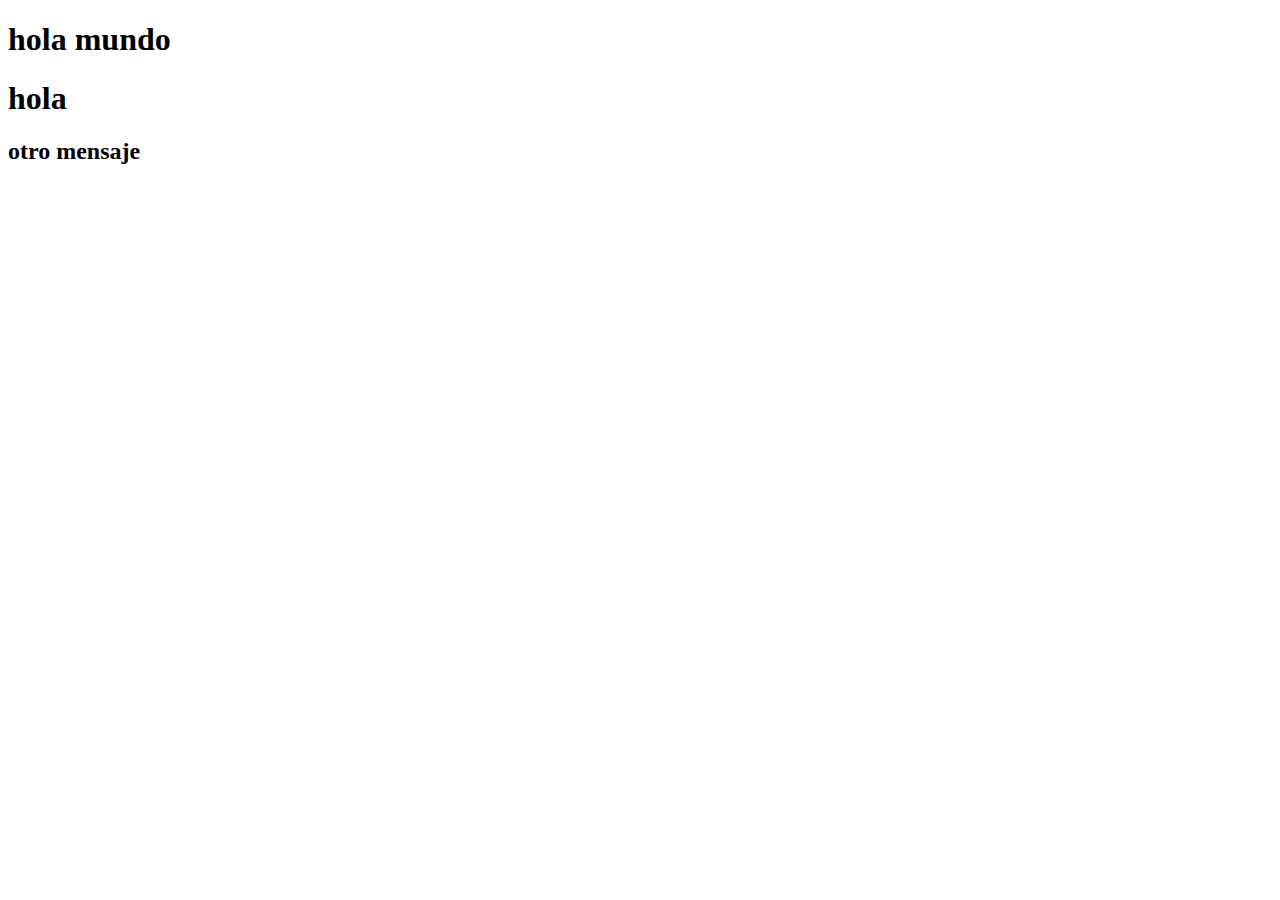
<file: index.html>
<!DOCTYPE html>
<html lang="es">
<head>
    <meta charset="UTF-8">
    <meta name="viewport" content="width=device-width, initial-scale=1.0">
    <title>Mi primera chamba</title>
</head>
<body>
    <h1>hola mundo</h1>
    <h1>hola</h1>
    <h2>otro mensaje</h2>

</body>
</html>
</file>
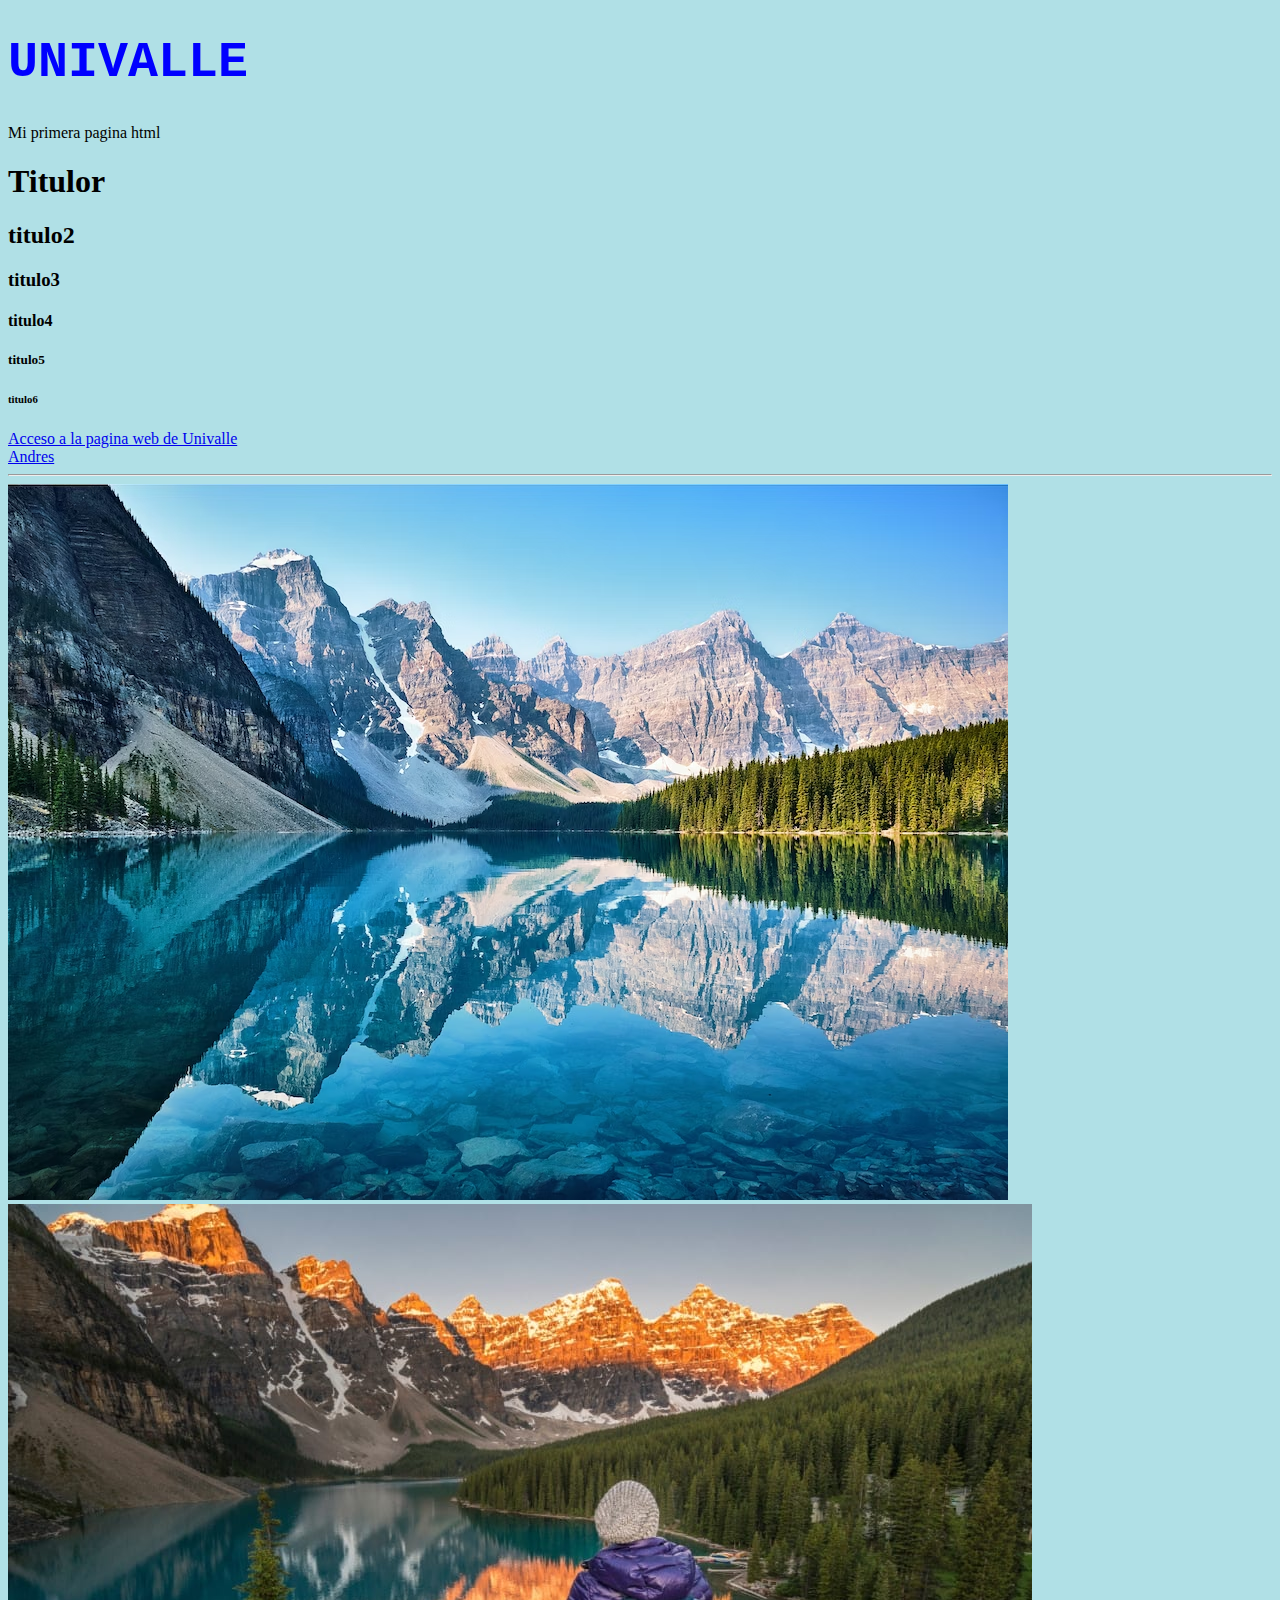
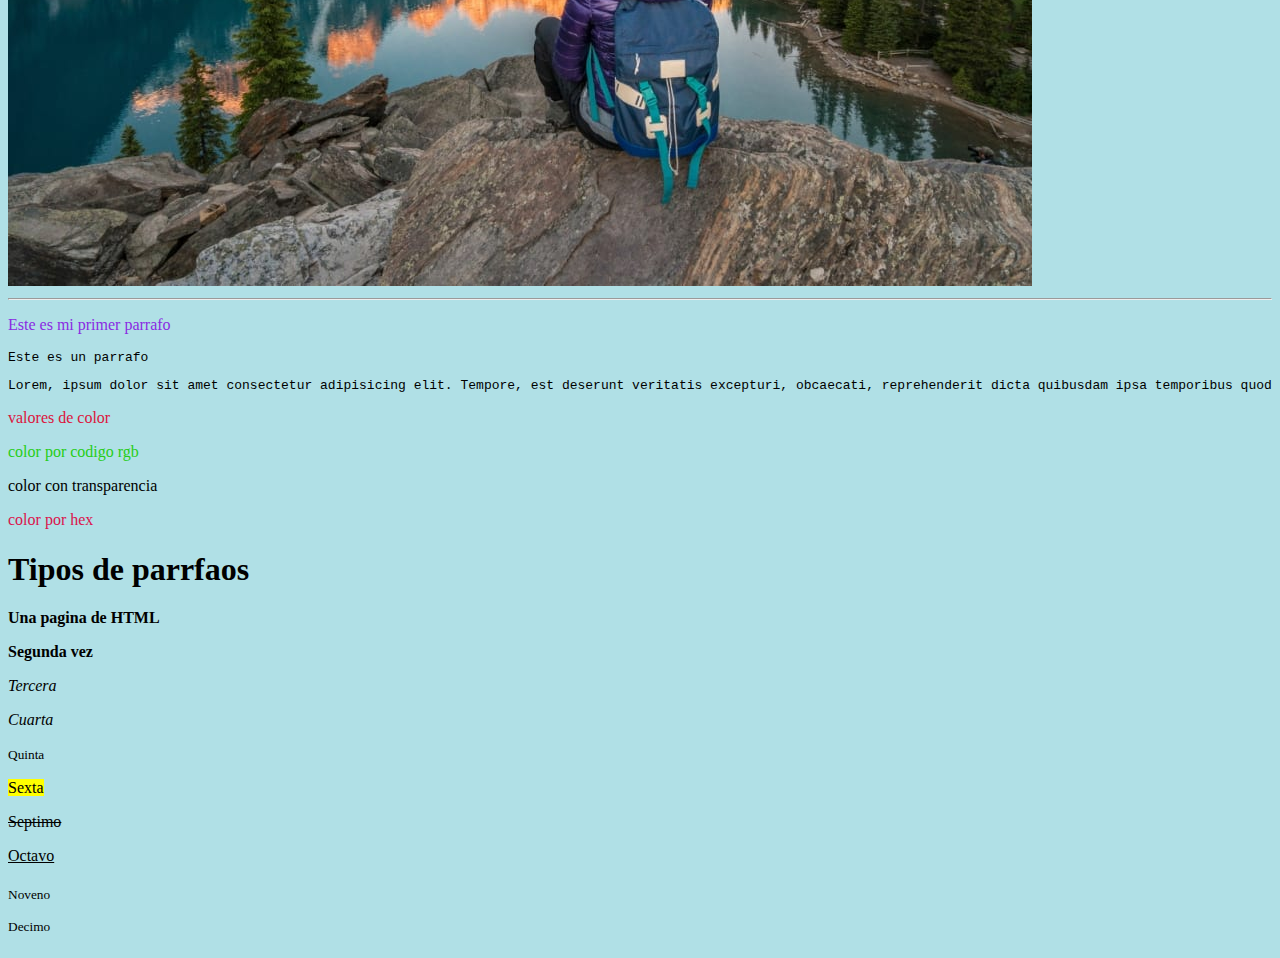
<file: 1.html>
<!DOCTYPE html>
<html lang="es">
<head>
    <meta charset="UTF-8">
    <meta name="viewport" content="width=device-width,initial-scale=1.0">
    <title>Mi primer documento</title>
</head>
<body style="background-color: powderblue;">
    <h1 style="color: blue; font-size: 50px;font-family: 'Courier New', Courier, monospace;">UNIVALLE</h1>
    <P>Mi primera pagina html</P>
    <h1>Titulor</h1>
    <h2>titulo2</h2>
    <h3>titulo3</h3>
    <h4>titulo4</h4>
    <h5>titulo5</h5>
    <h6>titulo6</h6>
    <a href="https://www.univalle.edu/" target="_blank">Acceso a la pagina web de Univalle</a>
    <br>
    <a href="holamundo.html"  target="_blank">Andres</a>
    <hr>
    <img src="imagenes\1.jpg" widht="300px" alt="Primera Imagen" title="Primera Imagen"></a>
    <img src="imagenes\2.jpg" widht="300px" alt="Primera Imagen" title="Primera Imagen"></a>
    <hr>
    <p style="color: blueviolet;">Este es mi primer parrafo</p>
        <pre>Este es un parrafo</pre>
        <pre>Lorem, ipsum dolor sit amet consectetur adipisicing elit. Tempore, est deserunt veritatis excepturi, obcaecati, reprehenderit dicta quibusdam ipsa temporibus quod suscipit in officiis! At modi, ipsum porro cumque asperiores ad.</pre>
    <p style="color: crimson;">valores de color</p>
    <p style="color: rgb(38, 205, 23);">color por codigo rgb</p>
    <p style="border: 20px solid_rgba(38,205,23,0.)"> color con transparencia</p>
    <p style="color: #db134c;">color por hex</p>
    <p></p>
    <p></p>
    <h1>Tipos de parrfaos</h1>
    <p><b>Una pagina de HTML<p></b>
    <p><strong>Segunda vez</strong></p>
    <p><i>Tercera</i></p>
    <p><em>Cuarta</em></p>
    <p><small>Quinta</small></p>
    <p><mark>Sexta</mark></p>
    <p><del>Septimo</del></p>
    <p><ins>Octavo</ins></p>
    <p><sub>Noveno</sub></p>
    <p><sup>Decimo</sup></p>
</body>
</html>
</file>
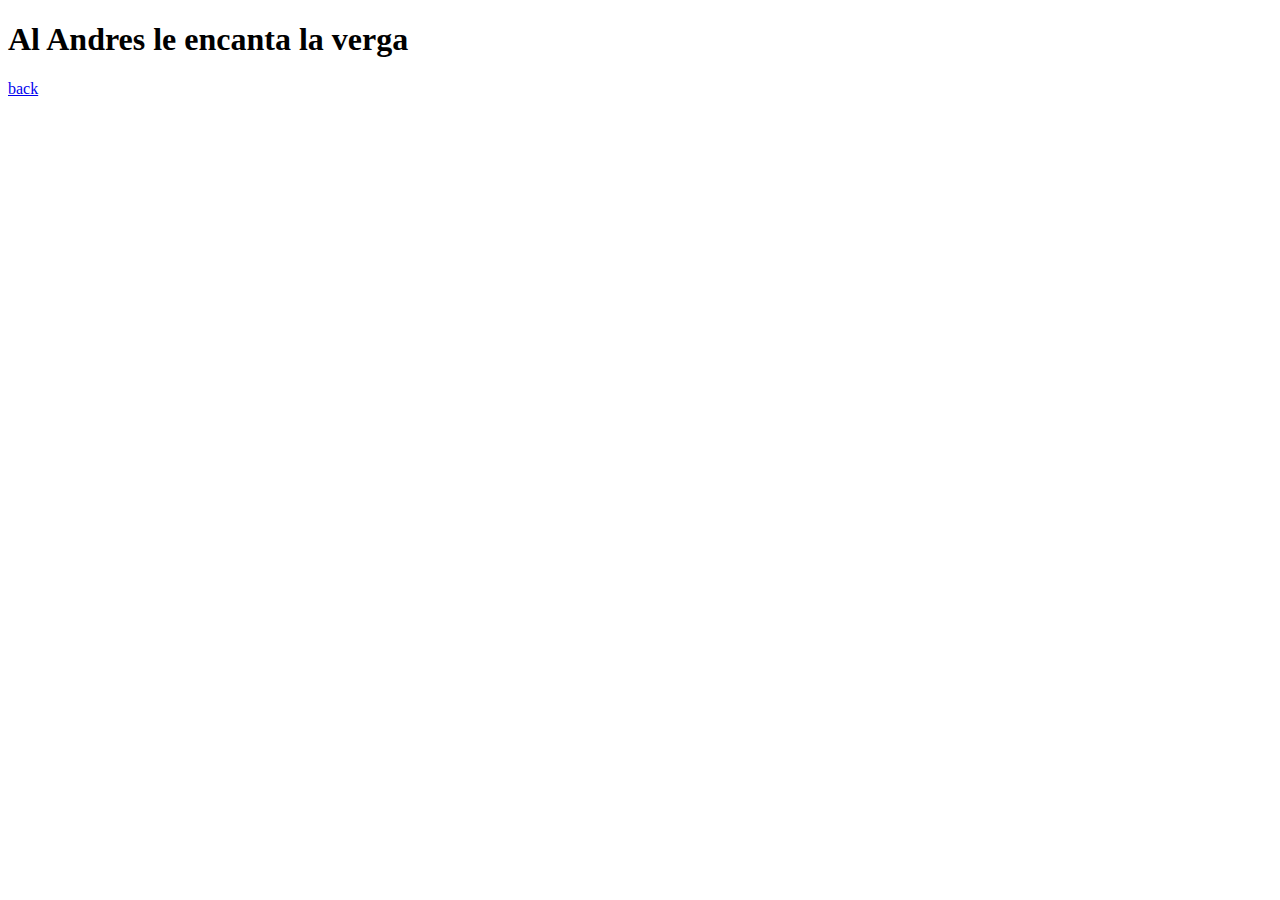
<file: holamundo.html>
<!DOCTYPE html>
<html lang="es">
<head>
    <meta charset="UTF-8">
    <meta name="viewport" content="width=device-width,initial-scale=1.0">
    <title>cosa</title>
</head>
<body>
    <h1>Al Andres le encanta la verga</h1>
    <a href="1.html">back</a>
</body>
</html>
</file>
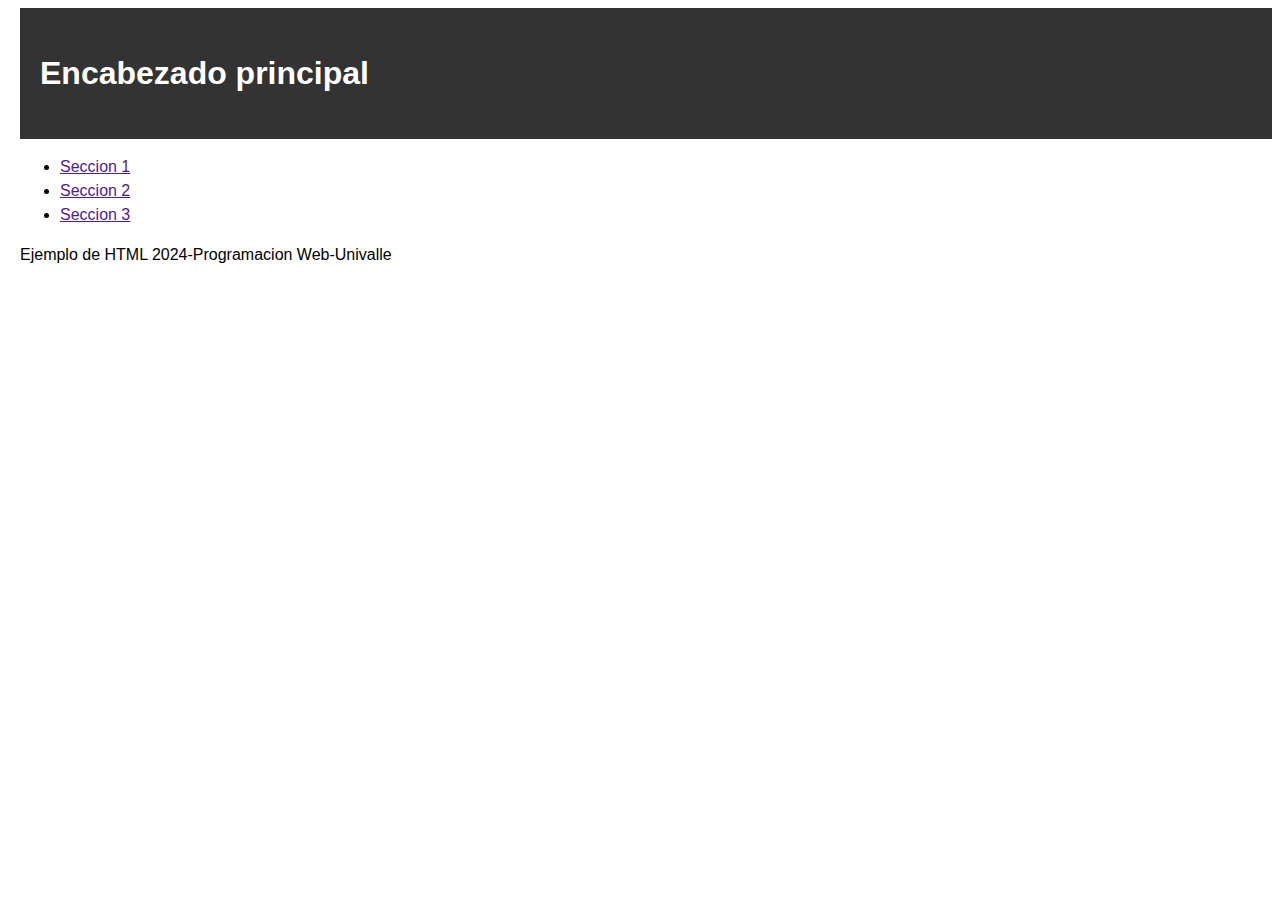
<file: pagina.html>
<!DOCTYPE html>
<html lang="es">
<head>
    <meta charset="UTF-8">
    <meta name="viewport" content="width=device-width, initial-scale=1.0">
    <title>Ejemplo de HTML con secciones</title>
    <style>
        body{
            font-family: Arial, Helvetica, sans-serif;
            line-height: 1.5;
            margin-left: 20px;
        }
        header{
            background-color: #333;
            color: white;
            padding: 20px;
        
        }
    </style>
</head>
<body>
    <header>
        <h1>Encabezado principal</h1>
    </header>
    <nav>
        <ul>
            <!---<li><a href=""></a></li>-->
            <li><a href="">Seccion 1</a></li>
            <li><a href="">Seccion 2</a></li>
            <li><a href="">Seccion 3</a></li>
        </ul>
    </nav>
    <main>
        <section></section>
        <section></section>
        <section></section>
    </main>
    <footer>
        <p>Ejemplo de HTML 2024-Programacion Web-Univalle</p>
    </footer>
</body>
</html>
</file>
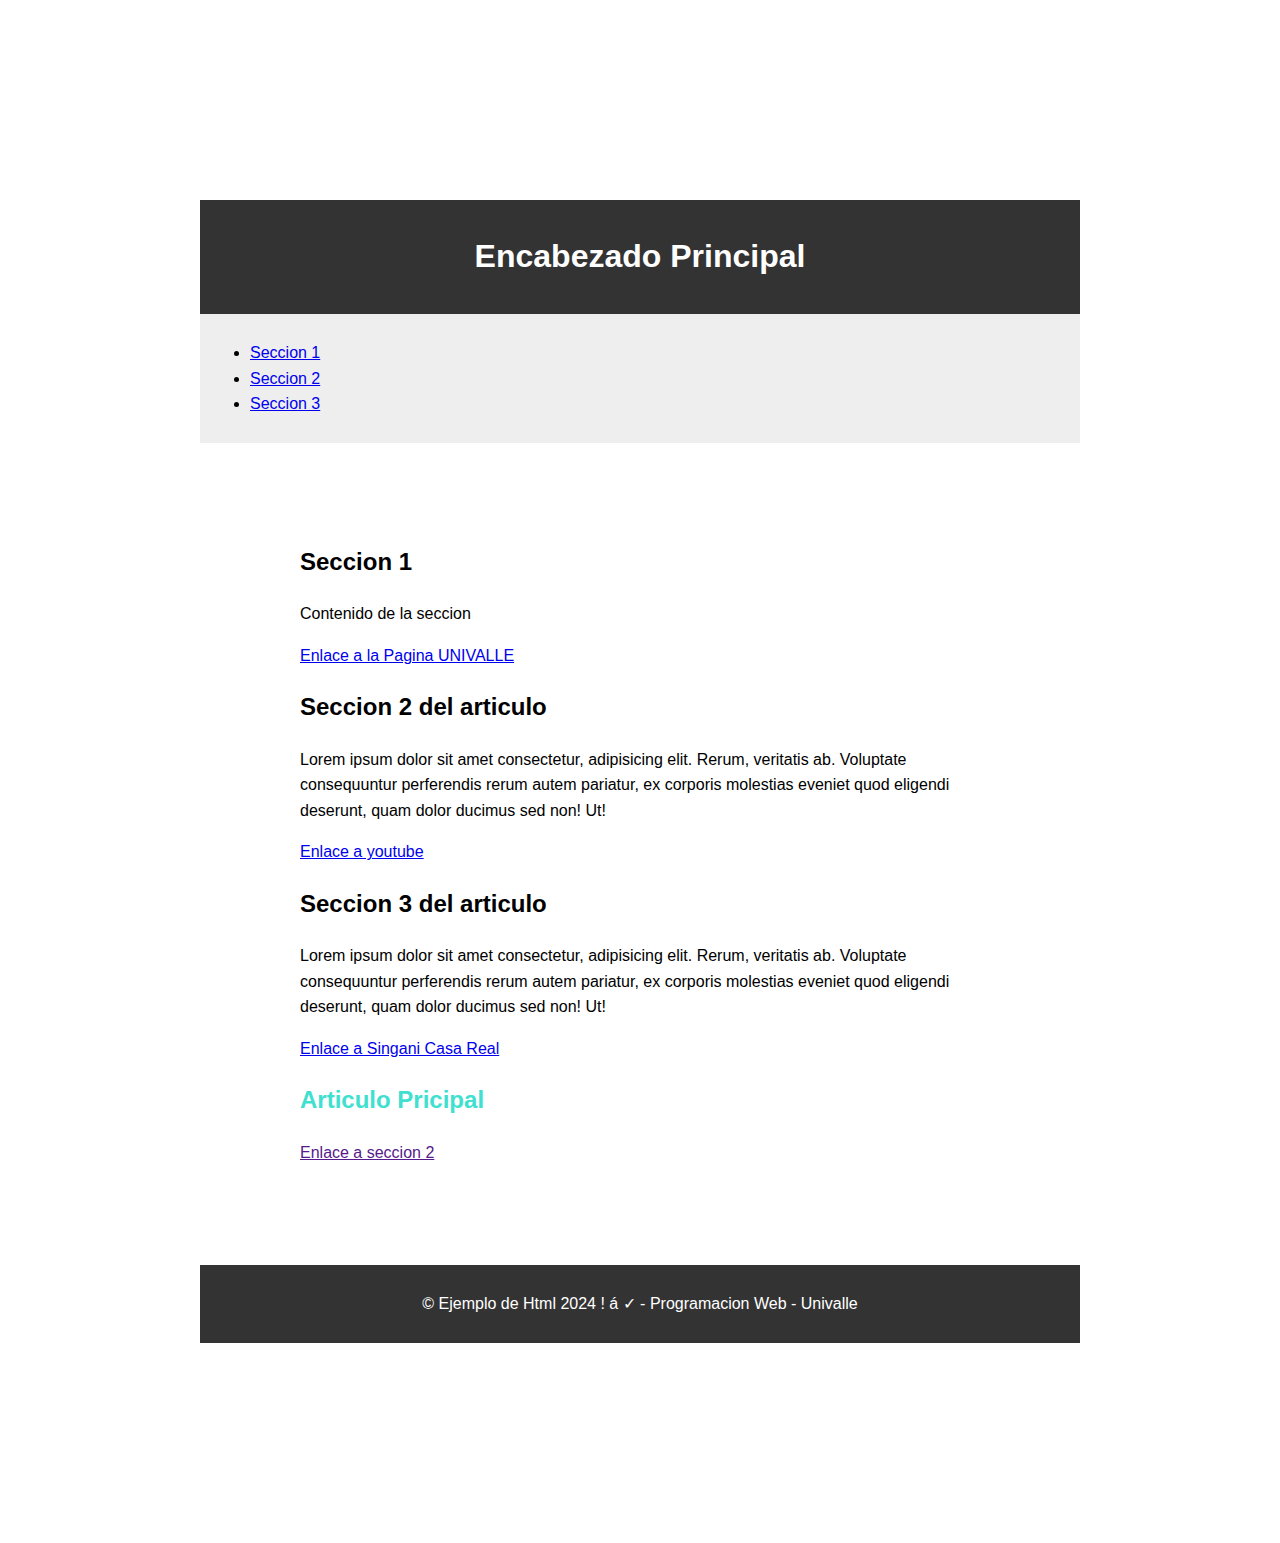
<file: pagina1.html>
<!DOCTYPE html>
<html lang="en">
<head>
    <meta charset="UTF-8">
    <meta name="viewport" content="width=device-width, initial-scale=1.0">
    <title>Ejemplo de HTML con secciones</title>
    <style>
        /* Estilos CSS*/
        body {
            font-family: Arial, Helvetica, sans-serif;
            line-height: 1.6;
            margin: 200px;
 
        }
        header {
            background-color: #333;
            color: white;
            padding: 10px;
            text-align: center;
        }
        nav{
            background-color: #eee;
            padding: 10px;
        }
        main{
            margin: 100px;
        }
        article{
            border: 1px;
            color: turquoise;
        }
        footer{
            background-color: #333;
            color: white;
            padding: 10px;
            text-align: center;
        }
    </style>
</head>
<body>
    <header>
        <h1>Encabezado Principal</h1>
    </header>
    <nav>
        <ul>
            <!-- li>a*3 -->
            <!--<li><a href="">Seccion 1 </a><a href=""> Seccion 2 </a><a href=""> Seccion 3 </a></li> -->
            <!-- li*3 -->
            <li><a href="#seccion">Seccion 1</a></li>
            <li><a href="#seccion2">Seccion 2</a></li>
            <li><a href="#seccion3">Seccion 3</a></li>
        </ul>
    </nav>
    <main>
        <!-- section*3 -->
        <section id="seccion">
            <h2>Seccion 1</h2>
            <p>Contenido de la seccion</p>
            <a href="http://www.univalle.edu" target="_blank">Enlace a la Pagina UNIVALLE</a>
        </section>
        <secction id="seccion2">
            <h2>Seccion 2 del articulo</h2>
            <p>Lorem ipsum dolor sit amet consectetur, adipisicing elit. Rerum, veritatis ab. Voluptate consequuntur perferendis rerum autem pariatur, ex corporis molestias eveniet quod eligendi deserunt, quam dolor ducimus sed non! Ut!</p>
            <a href="https://www.youtube.com/" target="_blank">Enlace a youtube</a>
        </secction>
        <secction id="seccion3">
            <h2>Seccion 3 del articulo</h2>
            <p>Lorem ipsum dolor sit amet consectetur, adipisicing elit. Rerum, veritatis ab. Voluptate consequuntur perferendis rerum autem pariatur, ex corporis molestias eveniet quod eligendi deserunt, quam dolor ducimus sed non! Ut!</p>
            <a href="https://www.singanicasareal.com/" target="_blank">Enlace a Singani Casa Real</a>
        </secction>
        <article> <!-- seccion para dar texto -->
            <h2>Articulo Pricipal</h2>
            <p><a href="">Enlace a seccion 2</a></p>
        </article>
    </main>
    <footer>
        <p>&copy; Ejemplo de Html 2024 &excl; &aacute; &check; - Programacion Web - Univalle</p>
    </footer>
</body>
</html>
</file>
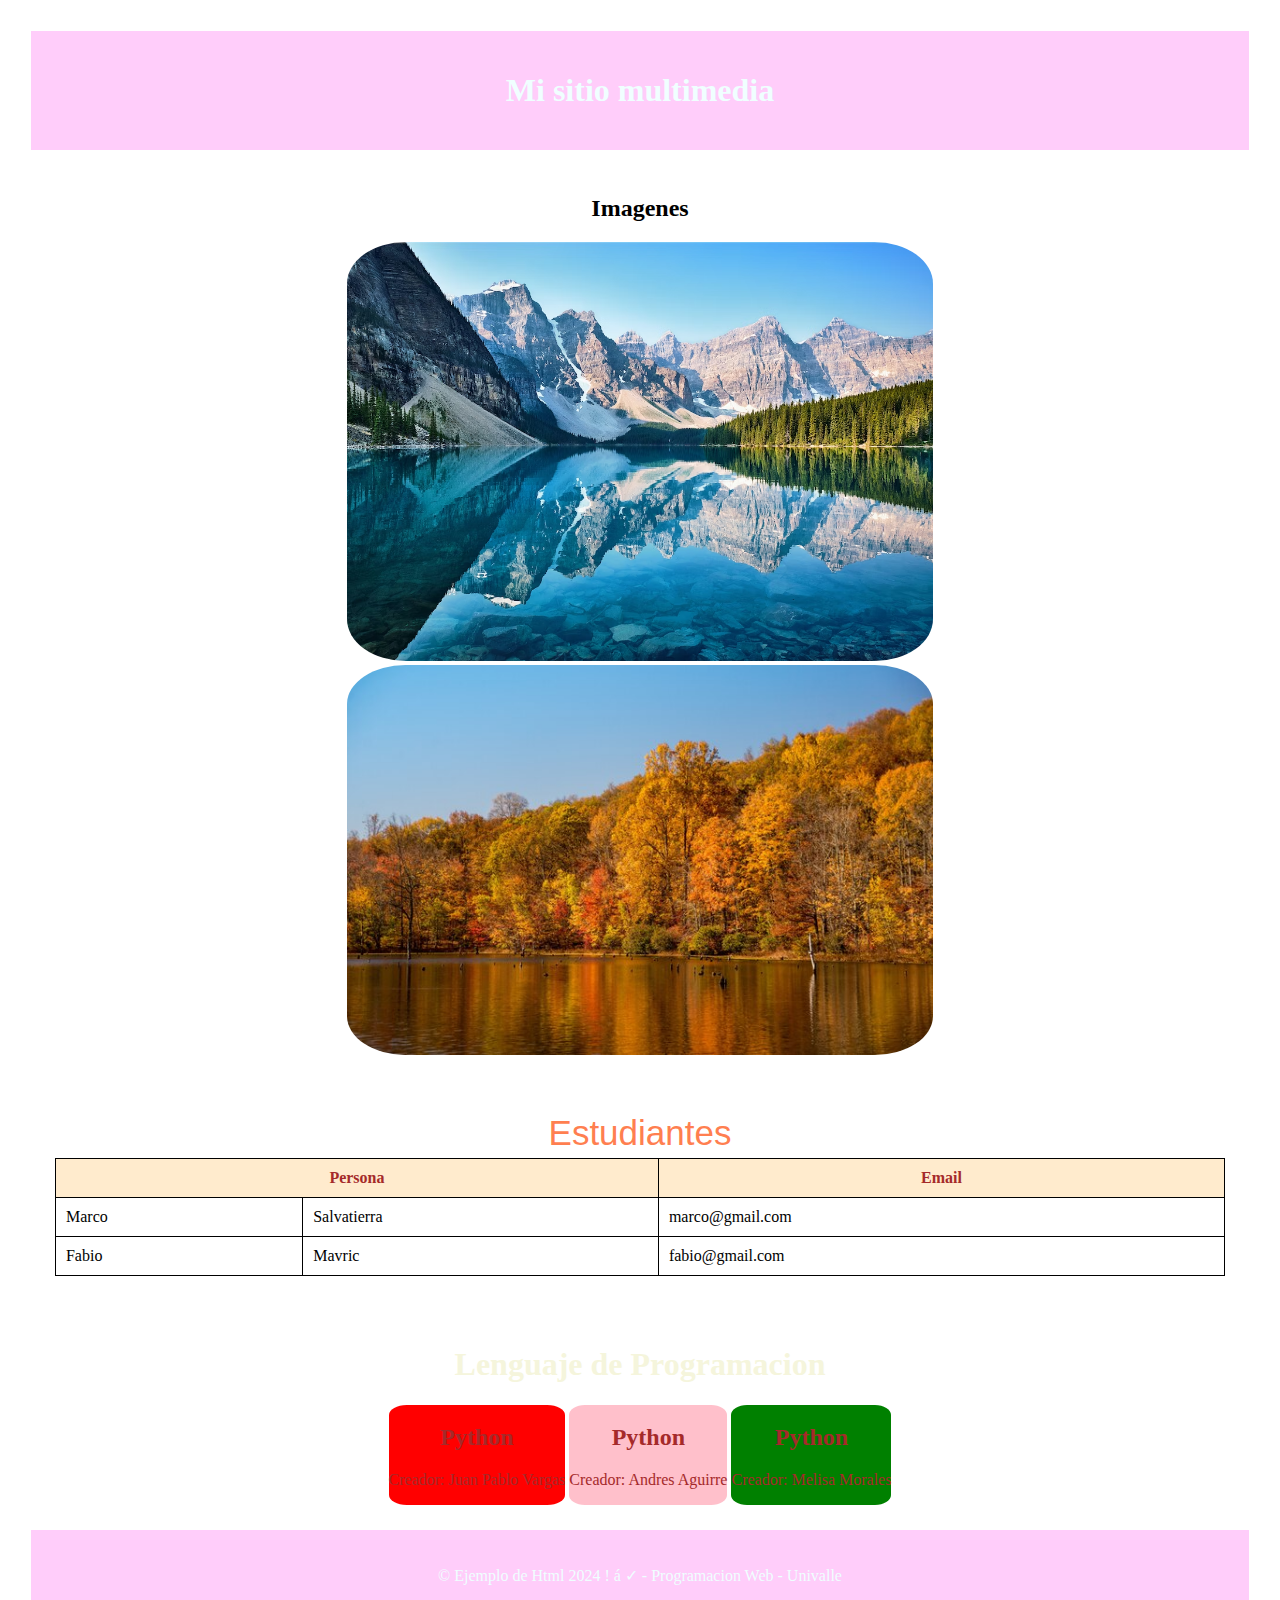
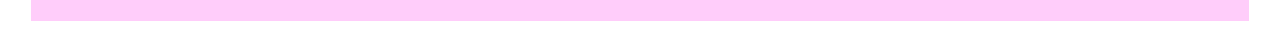
<file: pagina2.html>
<!DOCTYPE html>
<html lang="en">
<head>
    <meta charset="UTF-8">
    <meta name="viewport" content="width=device-width, initial-scale=1.0">
    <title>Sitio web multimedia</title>
    <link rel="stylesheet" href="style.css">
</head>
<body>
    <header>
        <h1> Mi sitio multimedia</h1>
    </header>
    <section>
        <h2>Imagenes</h2>
        <img src="imagenes/1.jpg" alt="" width="50%">
        <img src="imagenes/3.jpg" alt="" width="50%"> 
        </table>
    </section>
    <section>
        <!--<h2>Videos musicales</h2>
        <iframe width="600" height="480" src="https://www.youtube.com/watch?v=w49hnpoCEvo" frameborder="0"></iframe> -->
        <table border="1">
            <caption>Estudiantes</caption>
            <thead>
                <th colspan="2">Persona</th>
                <th>Email</th>
            </thead>
            <tr>
                <td>Marco </td>
                <td>Salvatierra</td>
                <td>marco@gmail.com</td>
            </tr>
            <tr>
                <td>Fabio </td>
                <td> Mavric</td>
                <td>fabio@gmail.com</td>
            </tr>
        </table>
    </section>
    <section>
        <h1 class="titulo">Lenguaje de Programacion</h1>
        
        <div class="tarjeta" style="background-color: red;">
            <h2>Python</h2>
            <p>Creador: <span>Juan Pablo Vargas</span></p>
        </div>
        <div class="tarjeta" style="background-color:pink;">
            <h2>Python</h2>
            <p>Creador: <span>Andres Aguirre</span></p>
        </div>
        <div class="tarjeta" style="background-color: green;">
            <h2>Python</h2>
            <p>Creador: <span>Melisa Morales</span></p>
        </div>
    </section>
    <footer>
        <p>&copy; Ejemplo de Html 2024 &excl; &aacute; &check; - Programacion Web - Univalle</p>
    </footer>
</body>
</html>
</file>
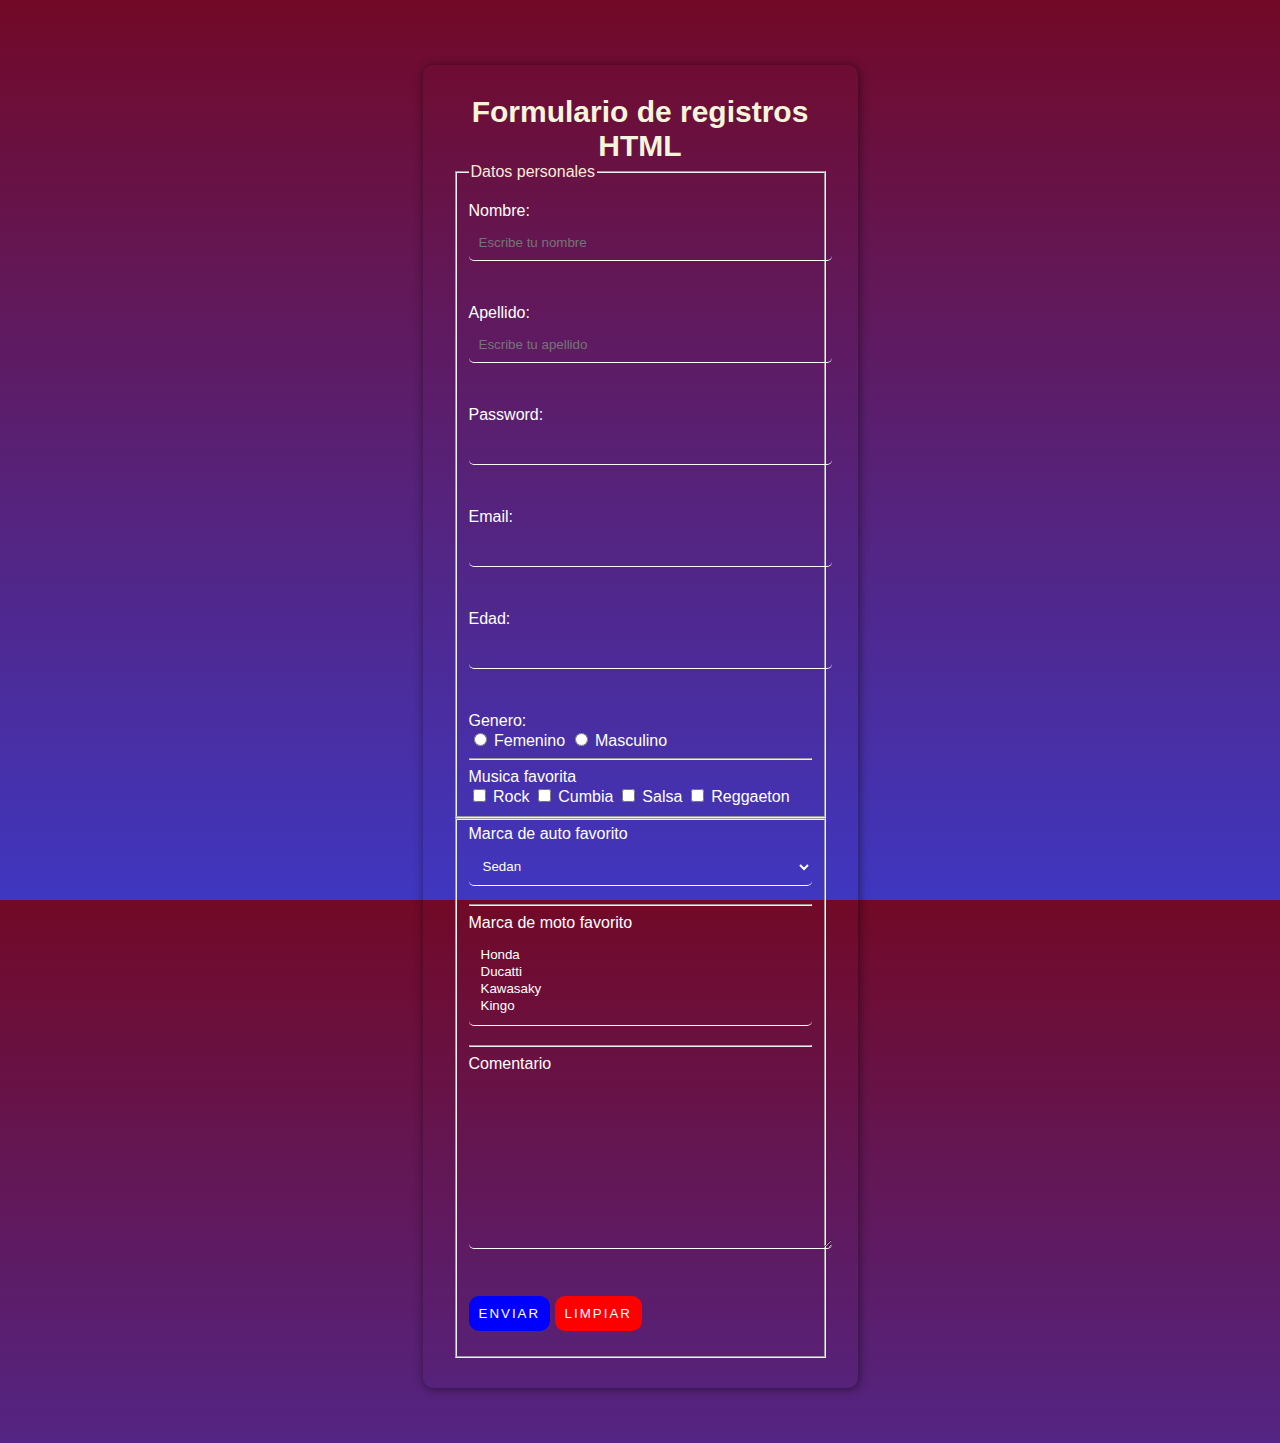
<file: formulario/registro.html>
<!DOCTYPE html>
<html lang="en">
<head>
    <meta charset="UTF-8">
    <meta name="viewport" content="width=device-width, initial-scale=1.0">
    <link rel="stylesheet" href="styles.css">
    <title>Formulario de registro</title>
</head>
<body>
    <div class="contenedor">
        <h2>Formulario de registros HTML</h2>
        <form action="">
            <fieldset>
                <legend class="elemento">Datos personales</legend>
                <div class="elemento">
                    <label for="Nombre"> Nombre:</label>
                    <input type="text" id="nombre" name="nombre" placeholder="Escribe tu nombre" required><br>
                </div>
                <br>
                <div class="elemento">
                    <label for="apellido"> Apellido:</label>
                    <input type="text" id="apellido" name="apellido" placeholder="Escribe tu apellido" required><br>
                </div>
                <br>
                <div class="elemento">
                    <label for="password"> Password:</label>
                    <input type="password" id="password" name="password" required><br>
                </div>
                <br>
                <div class="elemento">
                    <label for="email"> Email:</label>
                    <input type="email" id="email" name="email" required><br>
                </div>
                <br>
                <div class="elemento">
                    <label for="edad"> Edad:</label>
                    <input type="number" id="edad" name="edad" required><br>
                </div>
                <br>
                <div class="botones_especiales">
                    <label for="genero">Genero:</label>
                    <div>
                        <input type="radio" id="femenino" name="genero" value="Femenino">
                        <label for="femenino">Femenino</label>
                        <input type="radio" id="masculino" name="genero" value="Masculino">
                        <label for="masculino">Masculino</label>
                    </div>
                </div>
                <hr>
                <div class="botones_especiales">
                    <label for="musica_favorita">Musica favorita</label>
                    <div>
                        <input type="checkbox" id="Rock" name="musica" value="rock">
                        <label for="rock" >Rock</label>
                        <input type="checkbox" id="Cumbia" name="musica" value="cumbia">
                        <label for="cumbia" >Cumbia</label>
                        <input type="checkbox" id="Salsa" name="musica" value="salsa">
                        <label for="salsa" >Salsa</label>
                        <input type="checkbox" id="Reggaeton" name="musica" value="reggaeton">
                        <label for="reggaeton" >Reggaeton</label>
                    </div>
                </div>
            </fieldset>
            <fieldset>
                <div class="elemento">
                    <label for="autos">Marca de auto favorito</label>
                    <select name="auto" id="auto">
                        <option value="sedan">Sedan</option>
                        <option value="vagoneta">Vagoneta</option>
                        <option value="trufi">Trufi</option>
                        <option value="peta">Peta</option>
                        <option value="brasilia">Brasilia</option>
                    </select>
                    <hr>
                    <label for="motos">Marca de moto favorito</label>
                    <select name="moto" id="moto" multiple>
                        <option value="honda">Honda</option>
                        <option value="duccati">Ducatti</option>
                        <option value="kawasaky">Kawasaky</option>
                        <option value="kingo">Kingo</option>
                    </select>
                    <hr>
                    <div class="elemento">
                        <label for="comentario">Comentario</label>
                        <textarea name="comentario" id="comentario" cols="30" rows="10"></textarea>
                    </div>
                    <br>
                    <div class="elemento">
                        <input type="submit" value="Enviar" formnovalidate="formnovalidate"> 
                        <input type="reset" name="reset" id="reset" value="Limpiar">
                    </div>
                </div>
            </fieldset>
        </form>
    </div>
</body>
</html>
</file>
<file: style.css>
body{font-family: Cambria, Cochin, Georgia, Times, 'Times New Roman', serif;
    margin: 2%;
    padding: 5px;
    box-sizing: border-box;}
header,footer{background-color: rgb(255, 205, 250);
    padding: 20px;
    text-align: center;
    color: azure;}
section{padding: 2%;
    text-align: center;}
img{max-width: 100%;
    height: auto;
    border-radius: 10%;}
table{width: 100%;}
caption{color: coral;
    font-family: Impact, Haettenschweiler, 'Arial Narrow Bold', sans-serif;
    font-size: 35px;
    line-height: 50px;}
table,th,td{
        border: 1px solid black;
        border-collapse: collapse;
        padding: 10px;
    }
td{
        text-align: left;
    }
th{color: brown;
    background-color: blanchedalmond;}
.titulo{color: beige;
    text-align: center;}
.tarjeta{text-align: center;
    color: brown;
    display: inline-block;
border-radius: 10%;}
</file>
<file: formulario/styles.css>
html{
    height: 100%;
}
body{
    margin: 10px;
    padding: 5px;
    background: linear-gradient(#720927,#3f37c0);
    font-family: Arial, Helvetica, sans-serif;
}
.contenedor{
    margin: 50px auto;
    width: 30%;
    padding: 30px;
    background: rgba(0,0,0,0,0.5);
    border-radius: 10px;
    box-shadow: 1px 1px 10px rgba(0,0,0, 0.5);
}

.contenedor h2{
    margin: 0;
    padding: 0;
    font-size: 30px;
    color: beige;
    text-align: center;
}
.contenedor .elemento{
    margin-bottom: 15px;
}
.contenedor .elemento label {
    color: white;
    display: block;
    margin-bottom: 5px;
}
fieldset{
    color: antiquewhite;
}
.contenedor .elemento input[type="text"],
.contenedor .elemento input[type="password"],
.contenedor .elemento input[type="number"],
.contenedor .elemento input[type="email"],
.contenedor .elemento select,
.contenedor .elemento textarea{
    width: 100%;
    padding: 10px;
    color: white;
    background: transparent;
    border: none;
    border-bottom: 1px solid #fff;
    border-radius: 5px;
    margin-bottom: 10px;
}
.botones_especiales{
    color: white;
    display: inline;
}
.contenedor .elemento input[type=submit]{
    background-color: blue;
    border: none;
    letter-spacing: 2px;
    text-transform: uppercase;
    padding: 10px;
    cursor: pointer;
    border-radius: 10px;
    color: white;
}
.contenedor .elemento input[type=reset]{
    background-color:red;
    border: none;
    letter-spacing: 2px;
    text-transform: uppercase;
    padding: 10px;
    cursor: pointer;
    border-radius: 10px;
    color: white;
}
</file>
